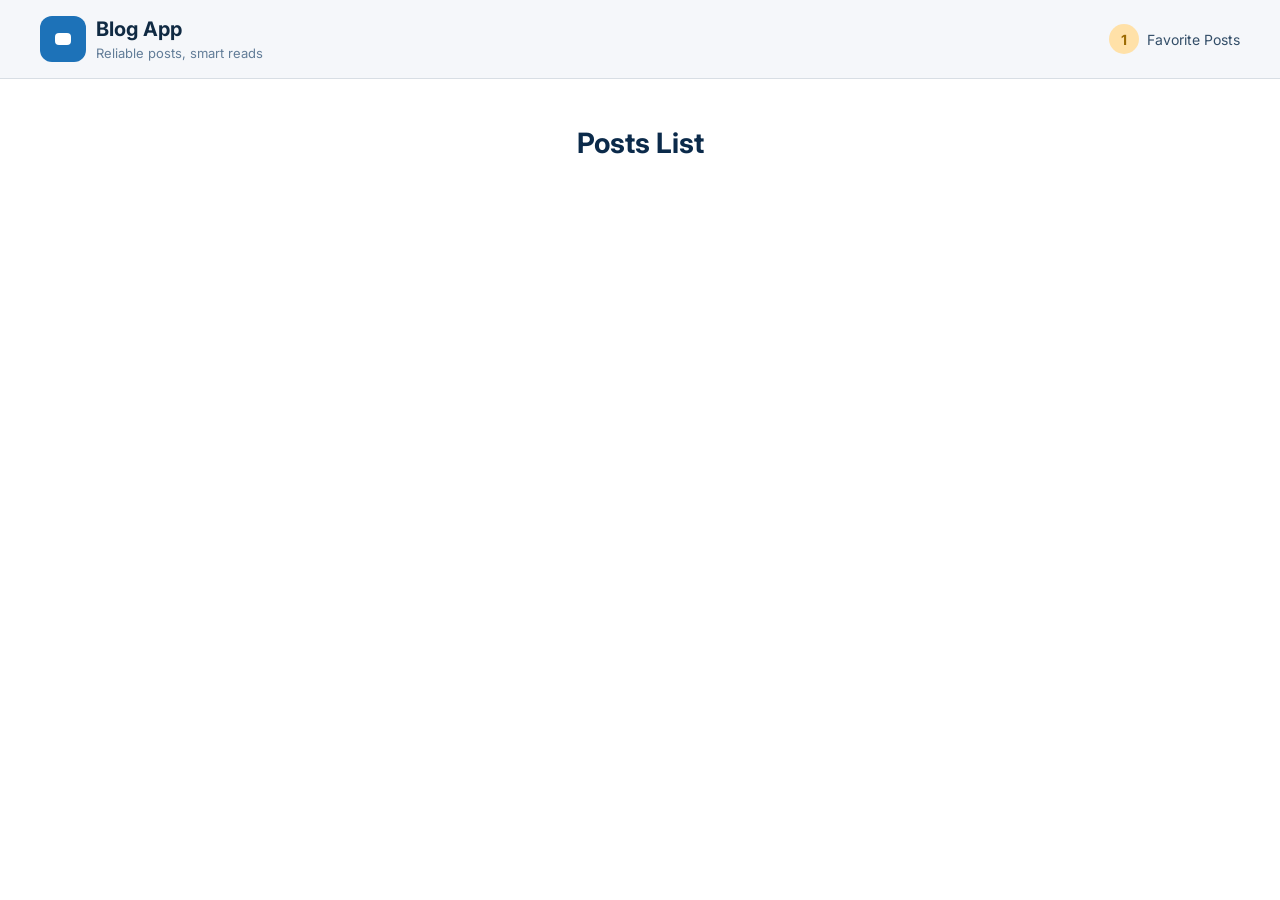
<file: index.html>
<!DOCTYPE html>
<html lang="en">
<head>
    <meta charset="UTF-8">
    <meta name="viewport" content="width=device-width, initial-scale=1.0">
    <title>Posts</title>
    <link rel="preconnect" href="https://fonts.googleapis.com">
    <link rel="preconnect" href="https://fonts.gstatic.com" crossorigin>
    <link href="https://fonts.googleapis.com/css2?family=Inter:wght@300;400;600;700&display=swap" rel="stylesheet">
    <link rel="stylesheet" href="posts.css">
</head>
<body>
    <header class="site-header">
        <div class="header-inner">
            <a class="brand" href="#" onclick="changePage('home')">
                <span class="brand-logo" aria-label="Blog app logo">
                   <svg viewBox="0 0 48 48" aria-hidden="true" focusable="false">
                     <rect x="8" y="12" width="32" height="24" rx="8" fill="currentColor" />
                     <path d="M16 20h10a4 4 0 010 8H16" fill="none" stroke="#fff" stroke-width="3" stroke-linecap="round" />
                     <path d="M24 26h6" fill="none" stroke="#fff" stroke-width="3" stroke-linecap="round" />
                   </svg>
                </span>
                <div class="brand-text">
                  <div class="brand-title">Blog App</div>
                  <div class="brand-subtitle">Reliable posts, smart reads</div>
                </div>
            </a>
            <a class="header-badge" onclick="changePage('favoritePosts')" href="#"> 
                <span class="badge">1</span>
                <span class="badge-label">Favorite Posts</span>
            </a>
        </div>
    </header>
    <main id="home" class="show">
       <h1>Posts List</h1>
       <div class="posts-container"></div>
    </main>
    <main id="favoritePosts" class="hide">
       <h1>FavoritePosts List</h1>
       <div class="favoritePosts-container"></div>
    </main>
    <main id="details" class="hide">
        <h1></h1>
        <div></div>
    </main>

    <script src="script.js"></script>
    <script src="Posts.js"></script>
    <script src="FavoritePosts.js"></script>
    <script src="postDetails.js"></script>
</body>
</html>
</file>
<file: posts.css>
:root {
    color-scheme: light;
}

body {
    margin: 0;
    font-family: 'Inter', system-ui, -apple-system, 'Segoe UI', Roboto, 'Helvetica Neue', Arial, sans-serif;
    background: #fff;
    color: #102a43;
    -webkit-font-smoothing: antialiased;
    -moz-osx-font-smoothing: grayscale;
}

.hide {
    display: none;
}

.show {
    display: block;
}

/* Page main area */
main {
    max-width: 1200px;
    margin: 24px auto;
    padding: 24px;
    box-sizing: border-box;
}

main h1 {
    margin: 0 0 22px;
    font-size: 28px;
    line-height: 1.15;
    color: #0b2a4a;
    font-weight: 700;
    text-align: center;
}

.site-header {
    background: #f5f7fa;
    border-bottom: 1px solid #d8dee4;
}

.header-inner {
    display: flex;
    align-items: center;
    gap: 12px;
    padding: 16px;
    max-width: 1200px;
    margin: 0 auto;
    flex-wrap: wrap;
}

.brand {
    display: flex;
    align-items: center;
    gap: 10px;
    min-width: 0;
    cursor: pointer;
    transition: transform 160ms ease, color 160ms ease;
    text-decoration: none;
}

.brand:hover {
    transform: translateY(-1px);
}

.brand-logo {
    display: inline-flex;
    align-items: center;
    justify-content: center;
    width: 46px;
    height: 46px;
    border-radius: 12px;
    background: #1d72b8;
    color: #fff;
    flex-shrink: 0;
    transition: background-color 160ms ease, box-shadow 160ms ease;
}

.brand-logo svg {
    width: 24px;
    height: 24px;
}

.brand:hover .brand-logo {
    background: #1964a6;
    box-shadow: 0 10px 25px rgba(29, 114, 184, 0.15);
}

.brand-text {
    min-width: 0;
}

.brand-title {
    font-size: 20px;
    font-weight: 700;
    color: #102a43;
    white-space: nowrap;
    overflow: hidden;
    text-overflow: ellipsis;
}

.brand-subtitle {
    font-size: 13px;
    color: #627d98;
    margin-top: 4px;
}

.header-badge {
    margin-left: auto;
    display: flex;
    align-items: center;
    gap: 8px;
    font-size: 14px;
    color: #334e68;
    flex-shrink: 0;
    text-decoration: none;
    transition: transform 160ms ease, color 160ms ease;
}

.header-badge:hover {
    color: #1d4f82;
    transform: translateY(-1px);
}

.badge {
    display: inline-flex;
    align-items: center;
    justify-content: center;
    width: 30px;
    height: 30px;
    border-radius: 999px;
    background: #ffe1a8;
    color: #9c6b03;
    font-weight: 700;
    transition: transform 160ms ease, background-color 160ms ease;
}

.header-badge:hover .badge {
    background: #ffd35d;
    transform: scale(1.06);
}

@media (max-width: 600px) {
    .header-inner {
        flex-direction: column;
        align-items: flex-start;
        gap: 14px;
        padding: 14px;
    }

    .header-badge {
        margin-left: 0;
        width: 100%;
        justify-content: flex-start;
    }

    .brand-title {
        font-size: 18px;
    }
}

/* Posts layout and cards */
.posts-container ,
.favoritePosts-container {
    max-width: 1200px;
    margin: 28px auto;
    padding: 16px;
    display: grid;
    grid-template-columns: repeat(auto-fill, minmax(280px, 1fr));
    gap: 20px;
    box-sizing: border-box;
}

.post {
    background: #ffffff;
    border: 1px solid #e6eef6;
    border-radius: 12px;
    padding: 16px;
    box-shadow: 0 6px 18px rgba(16, 42, 67, 0.06);
    transition: transform 180ms ease, box-shadow 180ms ease, border-color 180ms ease, background-color 180ms ease;
    display: flex;
    flex-direction: column;
    gap: 10px;
    min-height: 140px;
}

.post.favorite {
    background: #f0f8ff;
    border-color: #1d72b8;
    box-shadow: 0 10px 26px rgba(29, 114, 184, 0.14);
}

.post:hover {
    transform: translateY(-6px);
    box-shadow: 0 12px 30px rgba(16, 42, 67, 0.10);
}

.post-header {
    display: flex;
    align-items: flex-start;
    justify-content: space-between;
    gap: 14px;
    flex-wrap: wrap;
}

.favorite-btn {
    border: 1px solid #d8dee4;
    background: #ffffff;
    color: #1d72b8;
    padding: 10px 14px;
    border-radius: 999px;
    cursor: pointer;
    font-weight: 600;
    display: inline-flex;
    align-items: center;
    gap: 8px;
    transition: background 180ms ease, border-color 180ms ease, color 180ms ease, transform 180ms ease;
}

.favorite-btn:hover {
    transform: translateY(-1px);
    background: #eef6ff;
}

.favorite-btn.active {
    color: #ffffff;
    background: #1d72b8;
    border-color: #1d72b8;
}

/* Details button (View details) */
.details-btn {
    border: 1px solid #1d72b8;
    background: transparent;
    color: #1d72b8;
    padding: 8px 12px;
    border-radius: 10px;
    cursor: pointer;
    font-weight: 700;
    font-size: 13px;
    display: inline-flex;
    align-items: center;
    gap: 8px;
    transition: background 180ms ease, color 180ms ease, transform 160ms ease, box-shadow 180ms ease;
}

.details-btn:hover {
    background: #eef6ff;
    transform: translateY(-2px);
    box-shadow: 0 8px 20px rgba(29,114,184,0.08);
}

.details-btn:active {
    transform: translateY(0);
}

@media (max-width: 480px) {
    .details-btn {
        width: 100%;
        justify-content: center;
        padding: 10px 12px;
    }
}
.favorite-icon {
    font-size: 14px;
    line-height: 1;
}

.post-footer {
    display: flex;
    justify-content: space-between;
    align-items: center;
    gap: 12px;
    flex-wrap: wrap;
}

.favorite-chip {
    display: inline-flex;
    align-items: center;
    gap: 6px;
    background: #1d72b8;
    color: #ffffff;
    border-radius: 999px;
    padding: 6px 10px;
    font-size: 12px;
    font-weight: 700;
}

.post h2 {
    margin: 0;
    font-size: 18px;
    line-height: 1.25;
    color: #0b2a4a;
    word-break: break-word;
}

.post p {
    margin: 0;
    color: #334e68;
    font-size: 14px;
    line-height: 1.5;
}

.post p strong {
    color: #102a43;
}

/* body text truncation for consistent card height */
.post-body {
    display: -webkit-box;
    -webkit-box-orient: vertical;
    -webkit-line-clamp: 4;
    overflow: hidden;
}

.post .tags-inline {
    margin-top: 8px;
    display: flex;
    gap: 8px;
    flex-wrap: wrap;
}

.tag-pill {
    background: #eef6ff;
    color: #1d72b8;
    padding: 6px 8px;
    border-radius: 999px;
    font-size: 12px;
}

@media (max-width: 900px) {
    .posts-container {
        gap: 16px;
        padding: 12px;
    }

    .post h2 {
        font-size: 17px;
    }

    .post p:nth-of-type(2) {
        -webkit-line-clamp: 3;
    }

    .favorite-btn {
        padding: 10px 12px;
    }

    main {
        padding: 20px;
        margin: 20px auto;
    }

    main h1 {
        font-size: 24px;
    }
}

@media (max-width: 480px) {
    .posts-container {
        grid-template-columns: 1fr;
        padding: 10px;
        margin: 16px auto;
    }

    .post {
        padding: 12px;
        min-height: initial;
    }

    .post-header,
    .post-footer {
        flex-direction: column;
        align-items: stretch;
    }

    .favorite-btn {
        width: 100%;
        justify-content: center;
    }

    .post h2 {
        font-size: 16px;
    }

    main {
        padding: 12px;
        margin: 12px auto;
    }

    main h1 {
        font-size: 20px;
    }
}

/* Details page styles */
.details-container {
    background: #ffffff;
    border: 1px solid #e6eef6;
    border-radius: 12px;
    padding: 20px;
    box-shadow: 0 10px 30px rgba(16,42,67,0.06);
    max-width: 900px;
    margin: 12px auto 36px auto;
}

.details-header {
    display: flex;
    align-items: center;
    justify-content: space-between;
    gap: 12px;
    margin-bottom: 12px;
}

.details-title {
    margin: 0 0 6px 0;
    font-size: 22px;
    color: #0b2a4a;
}

.details-sub {
    font-size: 13px;
    color: #627d98;
}

.details-body {
    color: #334e68;
    line-height: 1.6;
    font-size: 15px;
    margin-bottom: 14px;
}

.details-meta {
    display: flex;
    gap: 12px;
    align-items: center;
    flex-wrap: wrap;
}

.details-tags {
    display: flex;
    gap: 8px;
    flex-wrap: wrap;
}

.back-btn {
    border: none;
    background: #1d72b8;
    color: #fff;
    padding: 8px 12px;
    border-radius: 10px;
    cursor: pointer;
    font-weight: 700;
}

.back-btn:hover {
    background: #1964a6;
}

@media (max-width: 600px) {
    .details-header {
        flex-direction: column;
        align-items: stretch;
    }
    .details-actions {
        display: flex;
        justify-content: flex-end;
        margin-top: 8px;
    }
}
</file>
